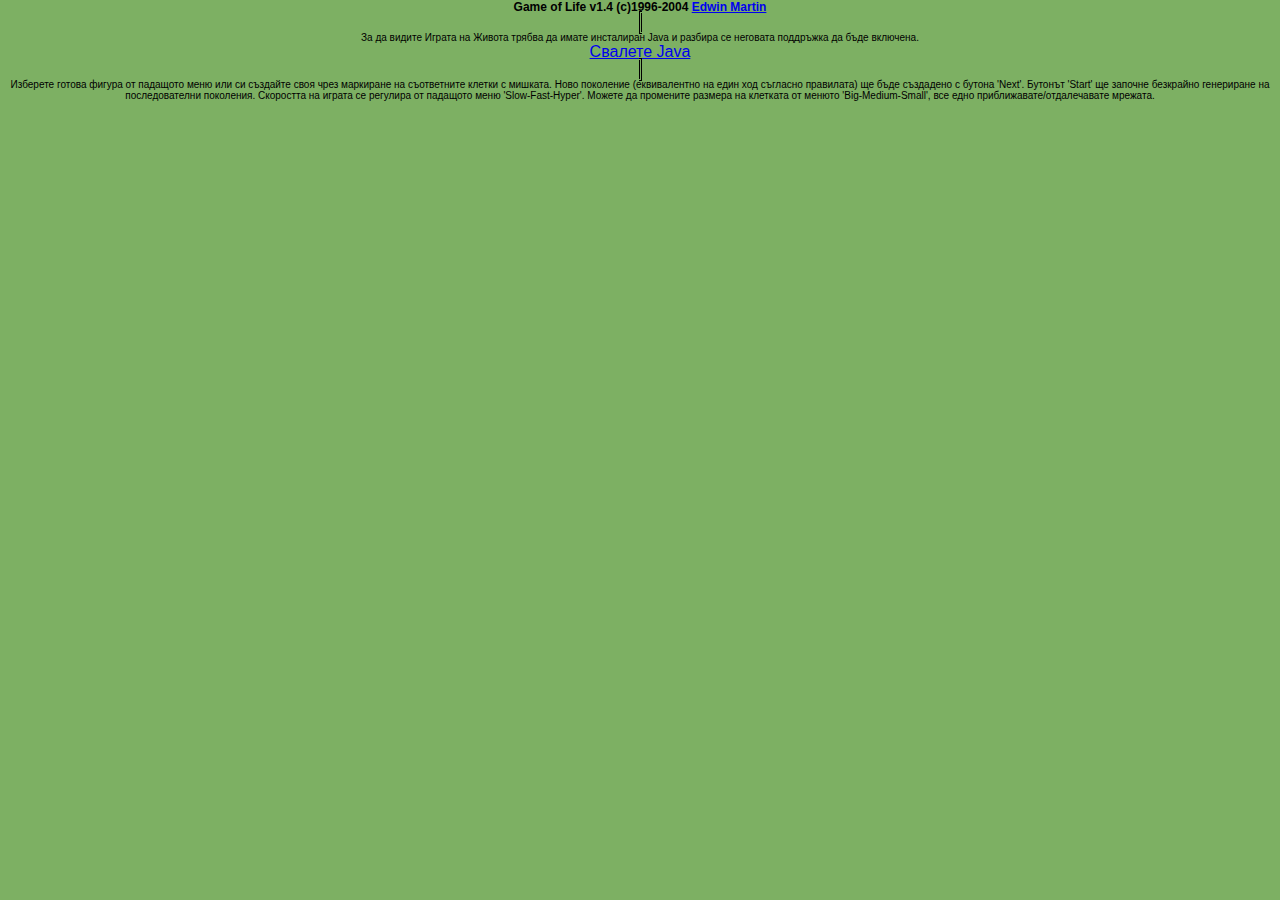
<file: PCMagAndTelerik.2.Algae/AlgaeVisualizer/show.html>
﻿<!DOCTYPE html>

<html lang="en" xmlns="http://www.w3.org/1999/xhtml">
<head>
	<meta charset="windows-1251" />
	<title>Game of Life</title>
	<style>
		* {
			padding:0;
			margin:0;
		}
		body {
			background-color:#7DB063;
			text-align:center;
			width:100%;
			font-family:Arial;
		}
		h5 {font-size:12px;}
		p {font-size:10px;}
		object {
			border-width:3px;
			border-style:double;
		}
	</style>
</head>
<body>
	<h5>Game of Life v1.4 (c)1996-2004 <a href="http://www.bitstorm.org/gameoflife">Edwin Martin</a></h5>
	<object type ="application/x-java-applet" width="550" height="365">
		<param name  ="code" value="org.bitstorm.gameoflife.GameOfLife.class" />
		<param name  ="archive" value="res/gameoflife.jar" />
		<param name  ="cellsize" value="11" />
		<param name  ="cellcols" value="50" />
		<param name  ="cellrows" value="30" />
		<param name  ="gentime" value="100" />
		<p>За да видите Играта на Живота трябва да имате инсталиран Java и разбира се неговата поддръжка да бъде включена.</p>
		<ul>
			<li><a href  ="http://www.java.com/en/download/">Свалете Java</a></li>
		</ul>
	</object>
	<p>Изберете готова фигура от падащото меню или си създайте своя чрез маркиране на съответните клетки с мишката. 
	Ново поколение (еквивалентно на един ход съгласно правилата) ще бъде създадено с бутона 'Next'. 
	Бутонът 'Start' ще започне безкрайно генериране на последователни поколения. 
	Скоростта на играта се регулира от падащото меню 'Slow-Fast-Hyper'. 
	Можете да промените размера на клетката от менюто 'Big-Medium-Small', все едно приближавате/отдалечавате мрежата.</p>
</body>
</html>
</file>
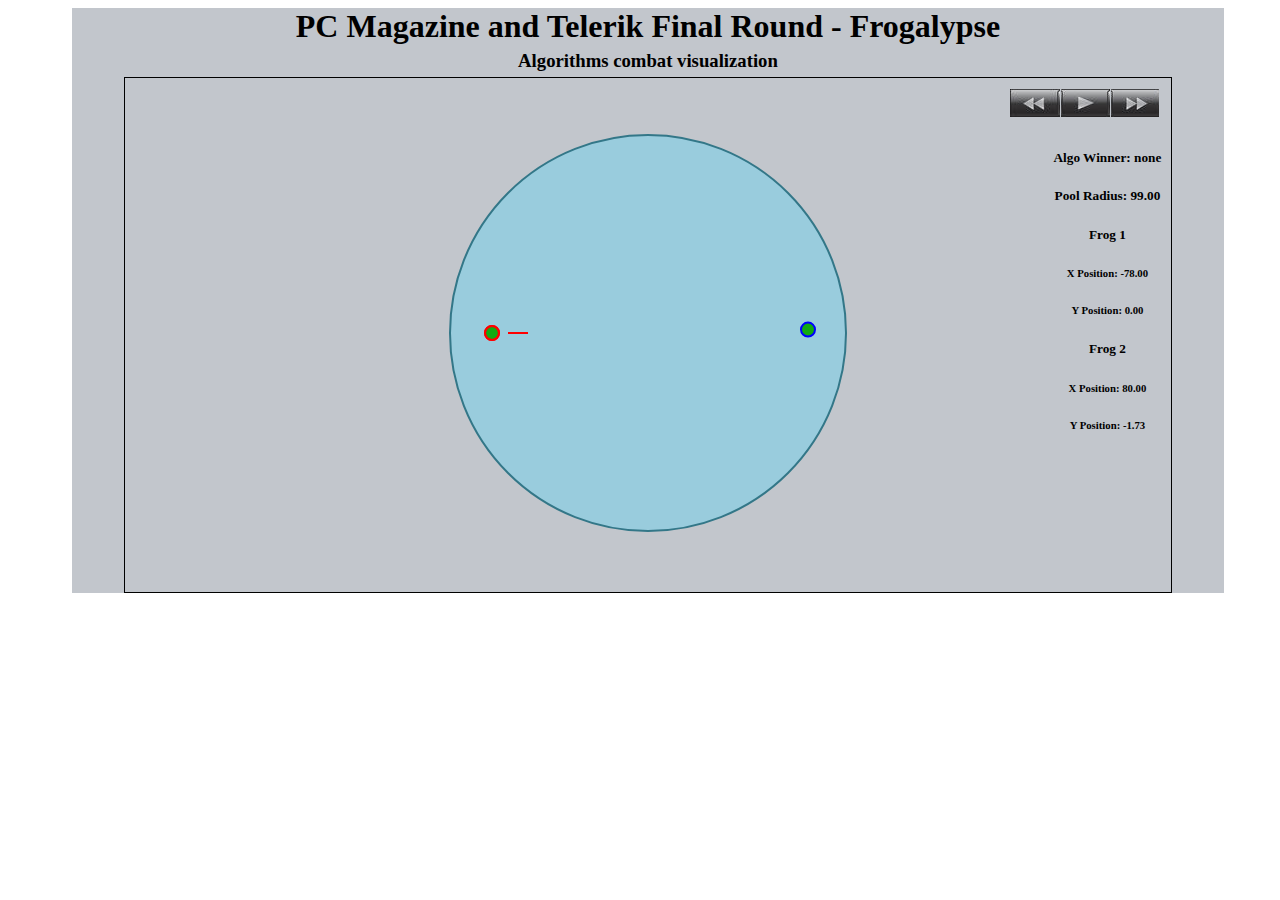
<file: PCMagAndTelerik.Final.Frogalypse/Frogalypse.Presentation/Presentation.html>
﻿<!DOCTYPE html>
<html xmlns="http://www.w3.org/1999/xhtml">
<head>
    <title>PC Magazine and Telerik Final Round - Frogalypse</title>
    <meta charset="utf-8" />
    <style>
        body { width: 100%; }
        h1, h3, h4 { text-align:center; margin:5px 0; padding:0; }
        div#wrapper { width:90%; height:100%; margin:0 auto; background-color:#c2c6cc; }
        #result { width: 90%; border: 1px solid black; padding: 5px; margin:5px auto; text-align:center; position:relative; }
        .control { position:absolute; top:10px; border: 1px solid #c2c6cc; }
        .control:hover { border: 1px solid black; }
        #data {position:absolute; top:50px; right:10px; }
        #right-arrow { right:10px; }
        #play-animation { right:60px; }
        #left-arrow { right:110px; }
    </style>
</head>
<body>
    <div id="wrapper">
        <h1>PC Magazine and Telerik Final Round - Frogalypse</h1>
        <h3>Algorithms combat visualization</h3>
        <div id="result">
              <div id="controls">
                <img class="control" id="right-arrow" alt="Move Right Control" src="right-arrow.png"/>
                <img class="control" id="play-animation" alt="Play Animation Control" src="play.png"/>
                <img class="control" id="left-arrow" alt="Move Left Control" src="left-arrow.png"/>
            </div>
            <div id="data">
                <h5>Algo Winner: <span id="algo_winner"></span></h5>
                <h5>Pool Radius: <span id="pool_radius"></span></h5>
                <h5>Frog 1</h5>
                <h6>X Position: <span id="frog1_xpos"></span></h6>
                <h6>Y Position: <span id="frog1_ypos"></span></h6>
                <h5>Frog 2</h5>
                <h6>X Position: <span id="frog2_xpos"></span></h6>
                <h6>Y Position: <span id="frog2_ypos"></span></h6>
            </div>
            <canvas width="500" height="500">Canvas not supported</canvas>

        </div>
     </div>
    <script type="text/javascript" src="data.js"></script>
    <script type="text/javascript">
        var index = 0;
        var handler;
        drawPool(index);
        // var handler = setInterval(animate, 150);

        document.getElementById("play-animation").addEventListener("click", function () {
            if (!handler) {
                handler = setInterval(animate, 100);
            }
            drawPool(index);
        }, false);

        document.getElementById("left-arrow").addEventListener("click", function () {
            index--;
            if (index < 0) {
                index = 0;
            } else {
                drawPool(index);
            }
        }, false);

        document.getElementById("right-arrow").addEventListener("click", function () {
            index++;
            if (!data[index]) {
                index--;
            } else {
                drawPool(index);
            }
        }, false);

        function animate() {
            drawPool(index);
            index++;
            if (!data[index]) {
                clearInterval(handler);
                handler = 0;
                index = 0;
                drawPool(index);
            }
        }

        function drawPool(index) {
            // set 2d context, colors and line width
            var ctx = document.getElementsByTagName("canvas")[0].getContext("2d");
            ctx.clearRect(0, 0, 500, 500);
            ctx.fillStyle = "#9CD"; 
            ctx.strokeStyle = "#378";
            ctx.lineWidth = 2;

            //the pool
            ctx.beginPath();
            ctx.arc(250, 250, data[index].PoolRadius*2, 0, 2 * Math.PI, false);
            ctx.fill();
            ctx.stroke();
            var winner = (results[0]) ? "left" : ((results[1]) ? "right" : "none");
            document.getElementById("algo_winner").innerHTML = winner;
            document.getElementById("pool_radius").innerHTML = data[index].PoolRadius.toFixed(2);
            document.getElementById("frog1_xpos").innerHTML = data[index].Frogs[0].PosX.toFixed(2);
            document.getElementById("frog1_ypos").innerHTML = data[index].Frogs[0].PosY.toFixed(2);
            document.getElementById("frog2_xpos").innerHTML = data[index].Frogs[1].PosX.toFixed(2);
            document.getElementById("frog2_ypos").innerHTML = data[index].Frogs[1].PosY.toFixed(2);

            ctx.fillStyle = "#1A1";
            ctx.strokeStyle = "#F00";
            for (var i in data[index].Frogs) {
                if (i == 1) {
                    ctx.strokeStyle = "#00F";
                }

                ctx.beginPath();
                ctx.arc(250 + data[index].Frogs[i].PosX * 2, 250 + data[index].Frogs[i].PosY * 2, 7, 0, 2 * Math.PI, false);
                ctx.fill();
                ctx.stroke();

                for (var b in data[index].Frogs[i].Bullets) {
                    ctx.moveTo(250 + data[index].Frogs[i].Bullets[b].PosX * 2, 250 + data[index].Frogs[i].Bullets[b].PosY * 2);
                    ctx.lineTo(250 + data[index].Frogs[i].Bullets[b].TargetX * 2, 250 + data[index].Frogs[i].Bullets[b].TargetY * 2);
                    ctx.stroke();
                }
            }
        }
   </script>
</body>
</html>
</file>
